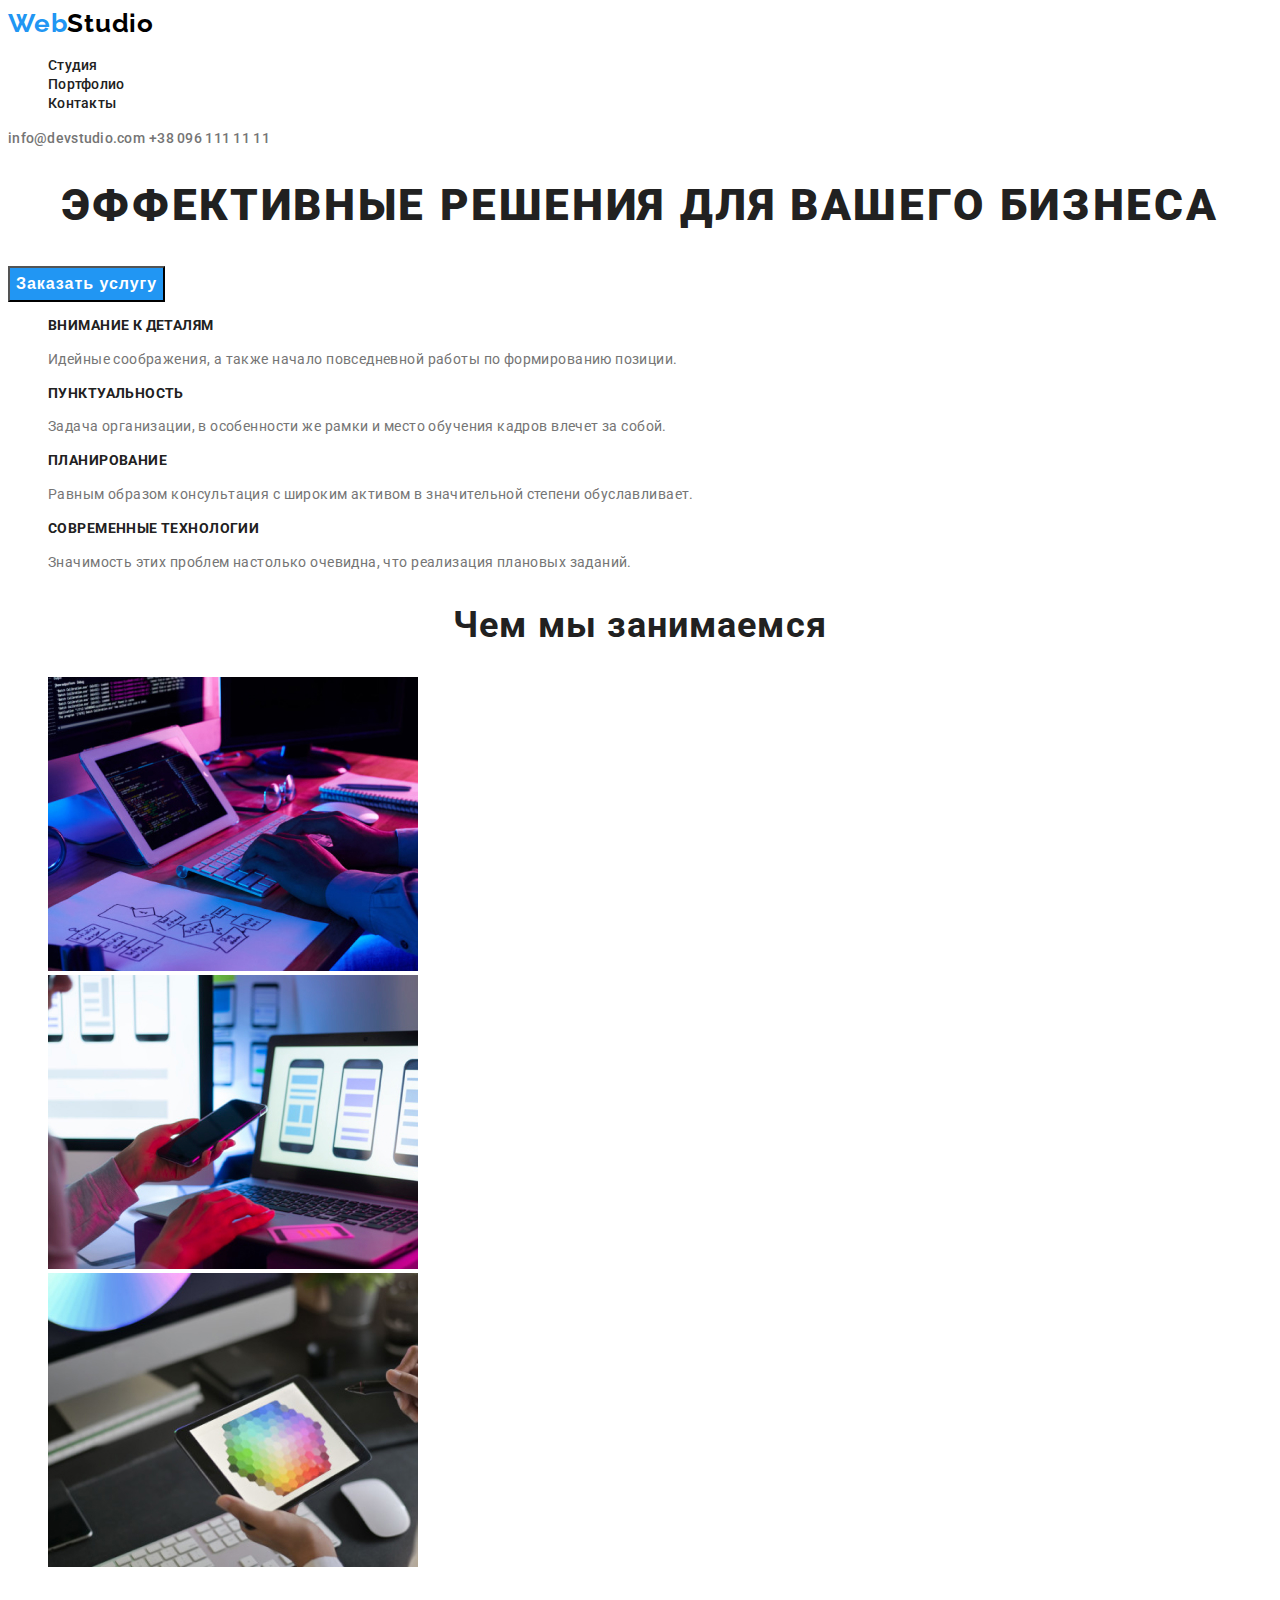
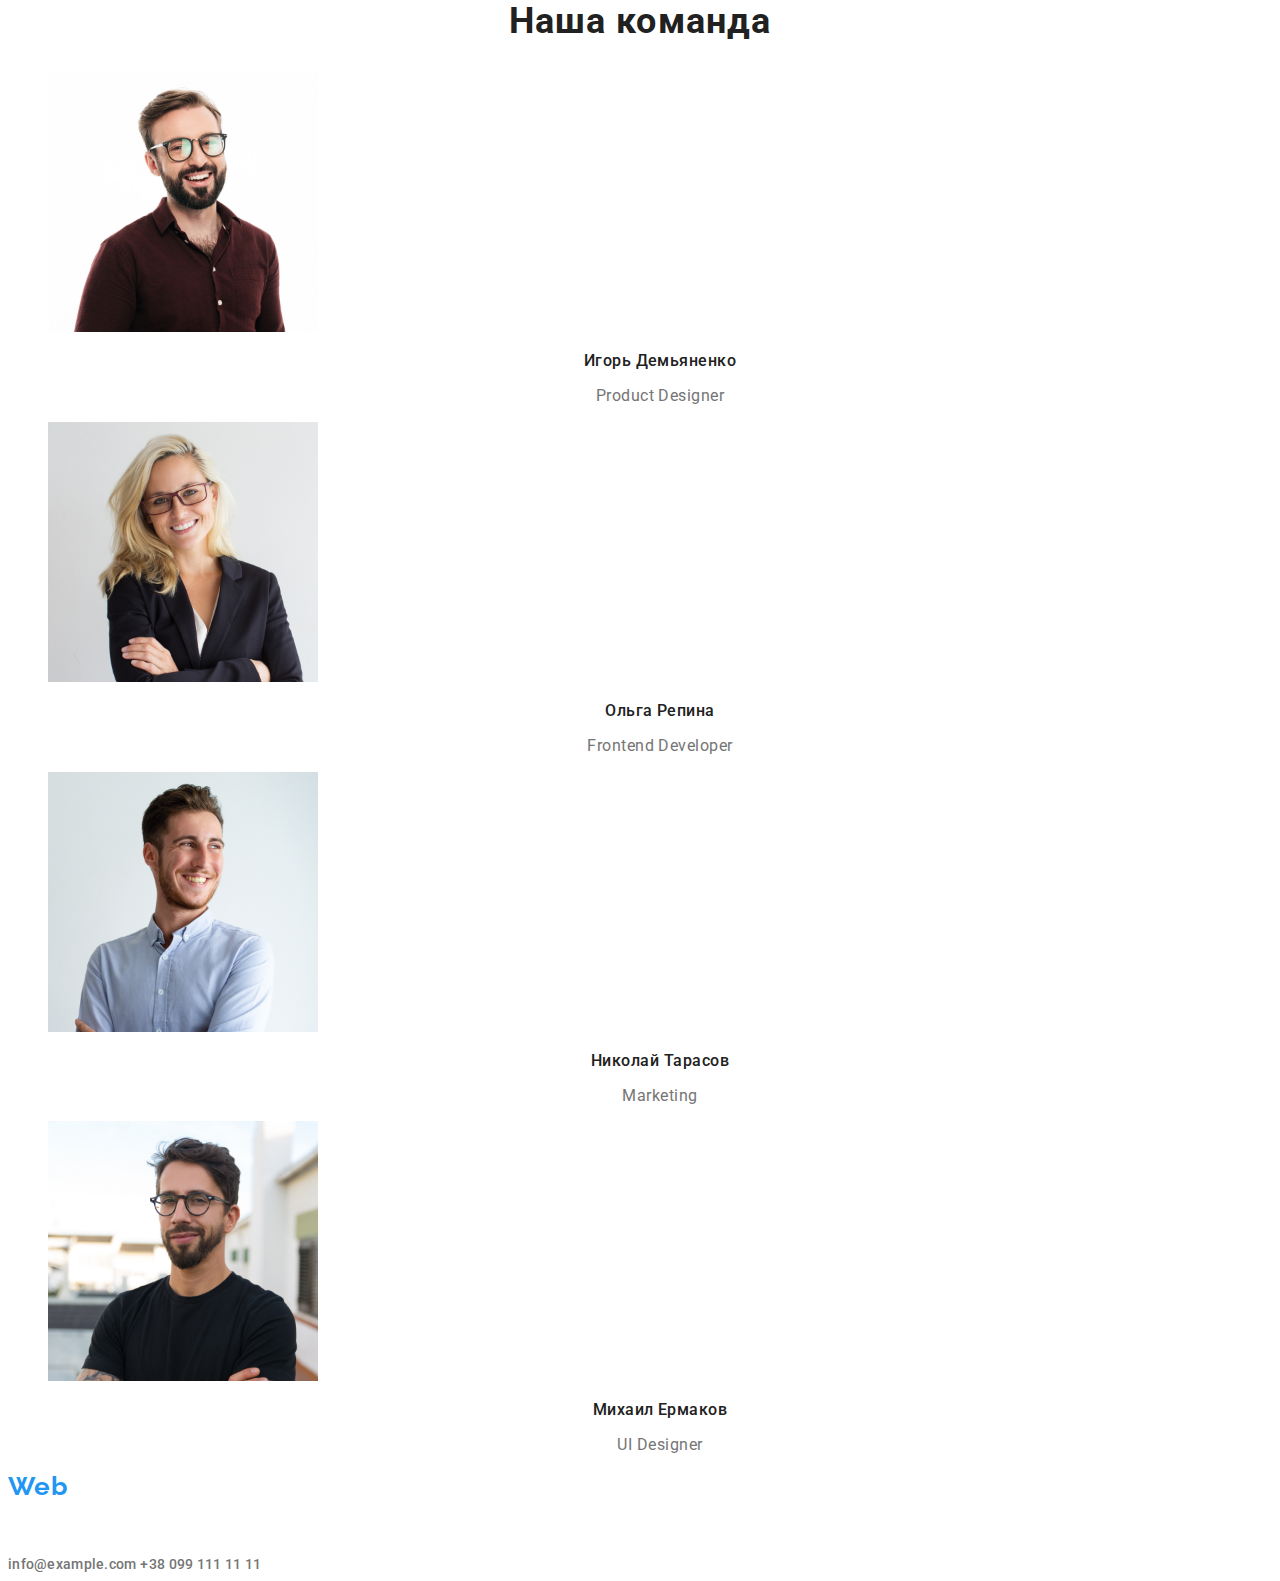
<file: index.html>
<!DOCTYPE html>
<html lang="ru">
<head>
    <meta charset="UTF-8">
    <meta http-equiv="X-UA-Compatible" content="IE=edge">
    <meta name="viewport" content="width=device-width, initial-scale=1.0">
    <title>Document</title>
    <link rel="preconnect" href="https://fonts.gstatic.com">
    <link href="https://fonts.googleapis.com/css2?family=Raleway:wght@700&family=Roboto:wght@400;500;700;900&display=swap"
        rel="stylesheet">
    <link rel="stylesheet" href="https://cdnjs.cloudflare.com/ajax/libs/modern-normalize/0.2.0/modern-normalize.min.css"
        integrity="sha512-sqIVMkf5f8XGYI/UZYGs7wODxlUeoj9JknataPfUwtvrSKWMHrMXGZ7Evb6nabFYJQG15vFFyALe6r0nWCD1Ug=="
        crossorigin="anonymous" />
    <link rel="stylesheet" href="./css/styles.css">
    
</head>
<body>
    <header class="header">       
        
        <!-- Навигация -->
        <nav class="navigation">
            <a href="./index.html" class="logo link">Web<span class="logo-black">Studio</span></a>
            <ul class="list nav-list">
                <li class="nav-item">
                    <a class="navigation-link link" href="">Студия</a>
                </li>
                <li class="nav-item">
                    <a class="navigation-link link" href="./portfolio.html">Портфолио</a>
                </li>
                <li class="nav-item">
                    <a class="navigation-link link" href="">Контакты</a>
                </li>
            </ul>
        </nav>  
        <!-- Контакты -->
        <div class="contacts-container">
            <a href="mailto:info@devstudio.com" class="mail-link link">info@devstudio.com</a>
            <a href="tel:+380961111111" class="phone-link link">+38 096 111 11 11</a>
        </div>                   

    </header>
    <!-- hero -->
    <main class="main">
        <section class="hero-section">
            <h1 class="main-title">Эффективные решения для вашего бизнеса</h1>
            <button type="button" class="main-btn">Заказать услугу</button>
        </section>
        
        <!-- Особености -->
        <section class="features-section">
            <h2 hidden class="features-title">features</h2>
            <ul class="list features-list">
                <li class="features-item">
                    <h3 class="features-title">Внимание к деталям</h3>
                    <p class="features-description">Идейные соображения, а также начало повседневной работы по формированию позиции.</p>                
                </li>
                <li class="features-item">
                    <h3 class="features-title">Пунктуальность</h3>
                    <p class="features-description">Задача организации, в особенности же рамки и место обучения кадров влечет за собой.</p>
                </li>
                <li class="features-item">
                    <h3 class="features-title">Планирование</h3>
                    <p class="features-description">Равным образом консультация с широким активом в значительной степени обуславливает.</p>
                </li>
                <li class="features-item">
                    <h3 class="features-title">Современные технологии</h3>
                    <p class="features-description">Значимость этих проблем настолько очевидна, что реализация плановых заданий.</p>
                </li>
            </ul>

        </section>
        <!-- Чем мы занимаемся -->
        <section class="box-section">
            <h2 class="title">Чем мы занимаемся</h2>
            <ul class="list box-list">
                <li class="box-item">
                    <img class="box-img" src="./images/img.jpg" alt="box 1" height="294" width="370">
                </li>
                <li class="box-item">
                    <img class="box-img" src="./images/img(1).jpg" alt="box 2" height="294" width="370">
                </li>
                <li class="box-item">
                    <img class="box-img" src="./images/img(2).jpg" alt="box 3" height="294" width="370">
                </li>
            </ul>

        </section>

        <!-- Наша команда -->
        <section class="team-section">
            <h2 class="title">Наша команда</h2>
            <ul class="list team-list">
                <li class="team-item">
                    <img class="team-img" src="./images/team/img.jpg" alt="Product Designer" width="270" height="260">
                    <h3 class="team-title">Игорь Демьяненко</h3>
                    <p class="team-position">Product Designer</p>
                </li>
                <li class="team-item">
                    <img class="team-img" src="./images/team/img(1).jpg" alt="Frontend Developer" width="270" height="260">
                    <h3 class="team-title">Ольга Репина</h3>
                    <p class="team-position">Frontend Developer</p>
                </li>
                <li class="team-item">
                    <img class="team-img" src="./images/team/img(2).jpg" alt="Marketing" width="270" height="260">
                    <h3 class="team-title">Николай Тарасов</h3>
                    <p class="team-position">Marketing</p>
                </li>
                <li class="team-item">
                    <img class="team-img" src="./images/team/img(3).jpg" alt="UI Designer" width="270" height="260">
                    <h3 class="team-title">Михаил Ермаков</h3>
                    <p class="team-position">UI Designer</p>
                </li>
            </ul>
        </section>


    </main>
    <!-- footer -->
    <footer class="footer">
        <a class="logo link" href="">Web<span class="logo-white">Studio</span></a>
        
        <address class="adress">
            <p class="address-name">г. Киев, пр-т Леси Украинки, 26</p>            
            <a class="mail-link link" href="mailto:info@example.com">info@example.com</a>        
            <a class="phone-link link" href="tel:+380991111111">+38 099 111 11 11</a>                   
            
        </address>

    </footer>
    
    
</body>
</html>
</file>
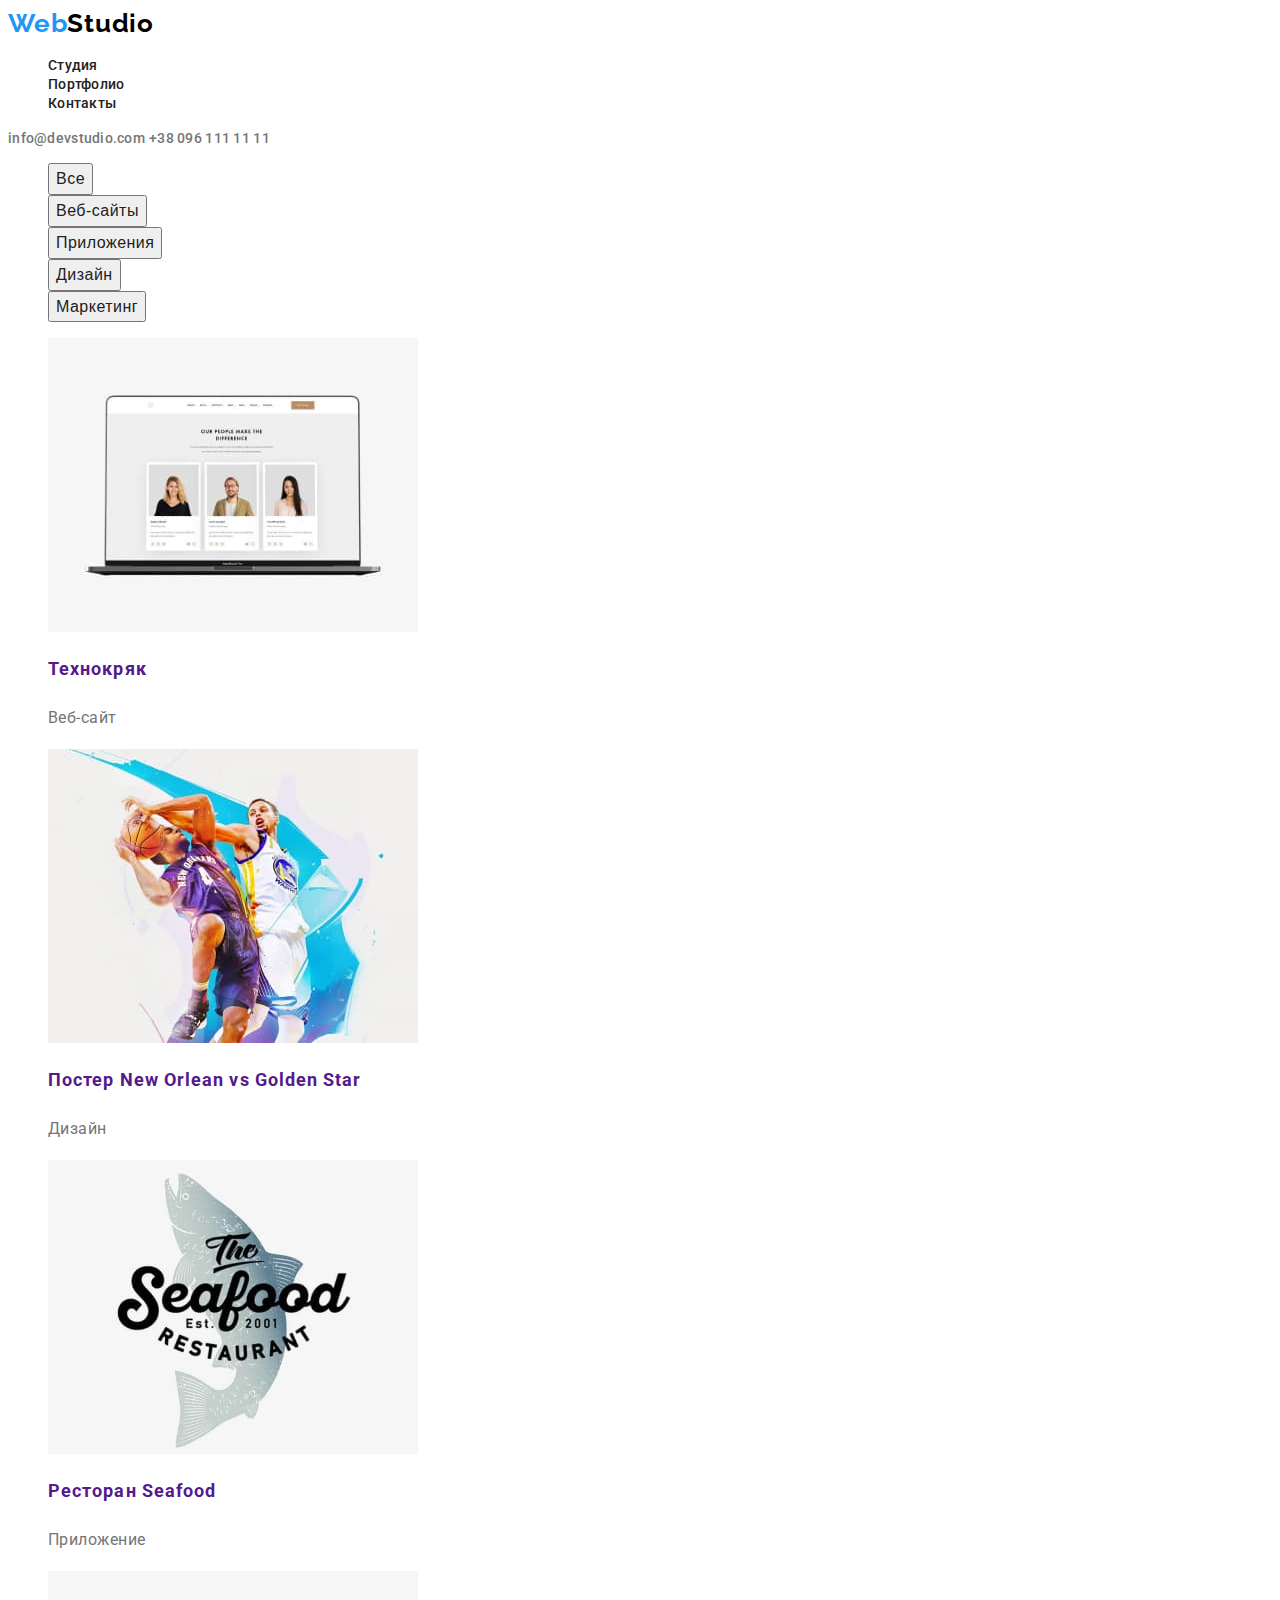
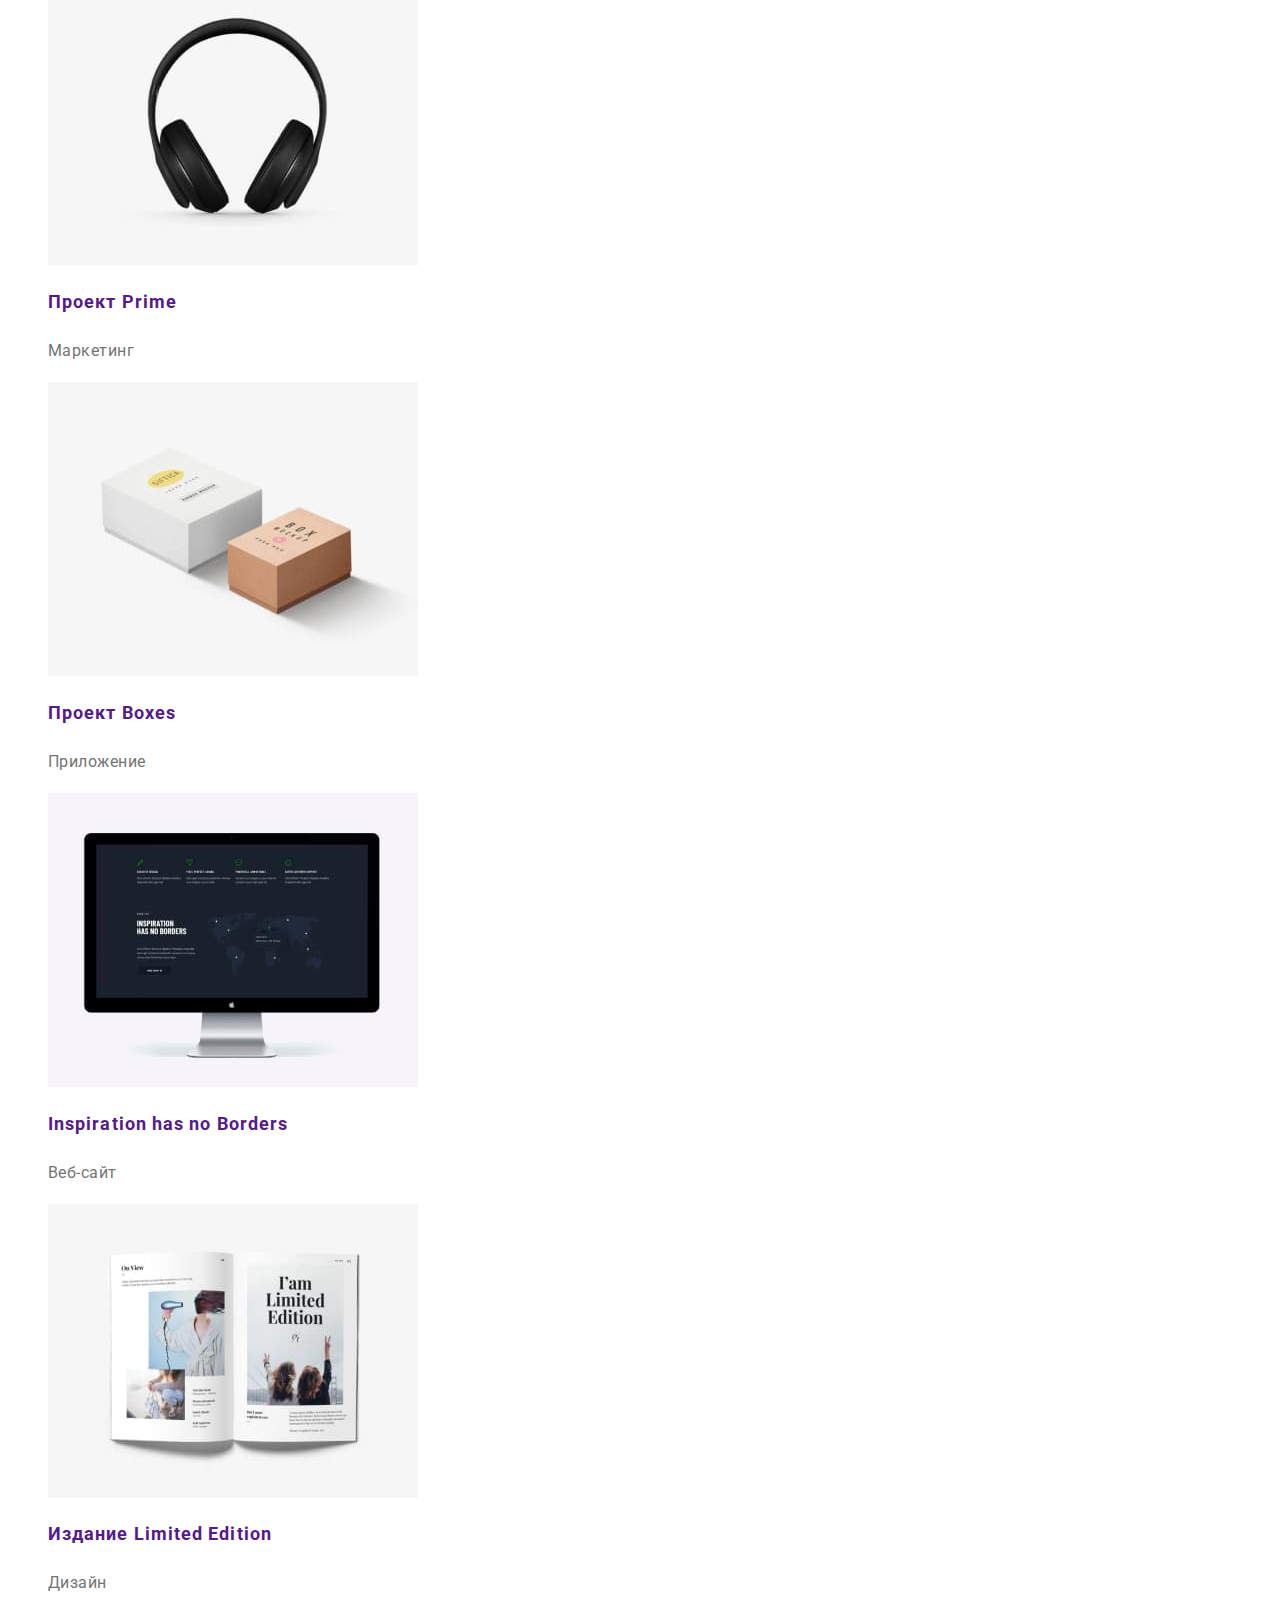
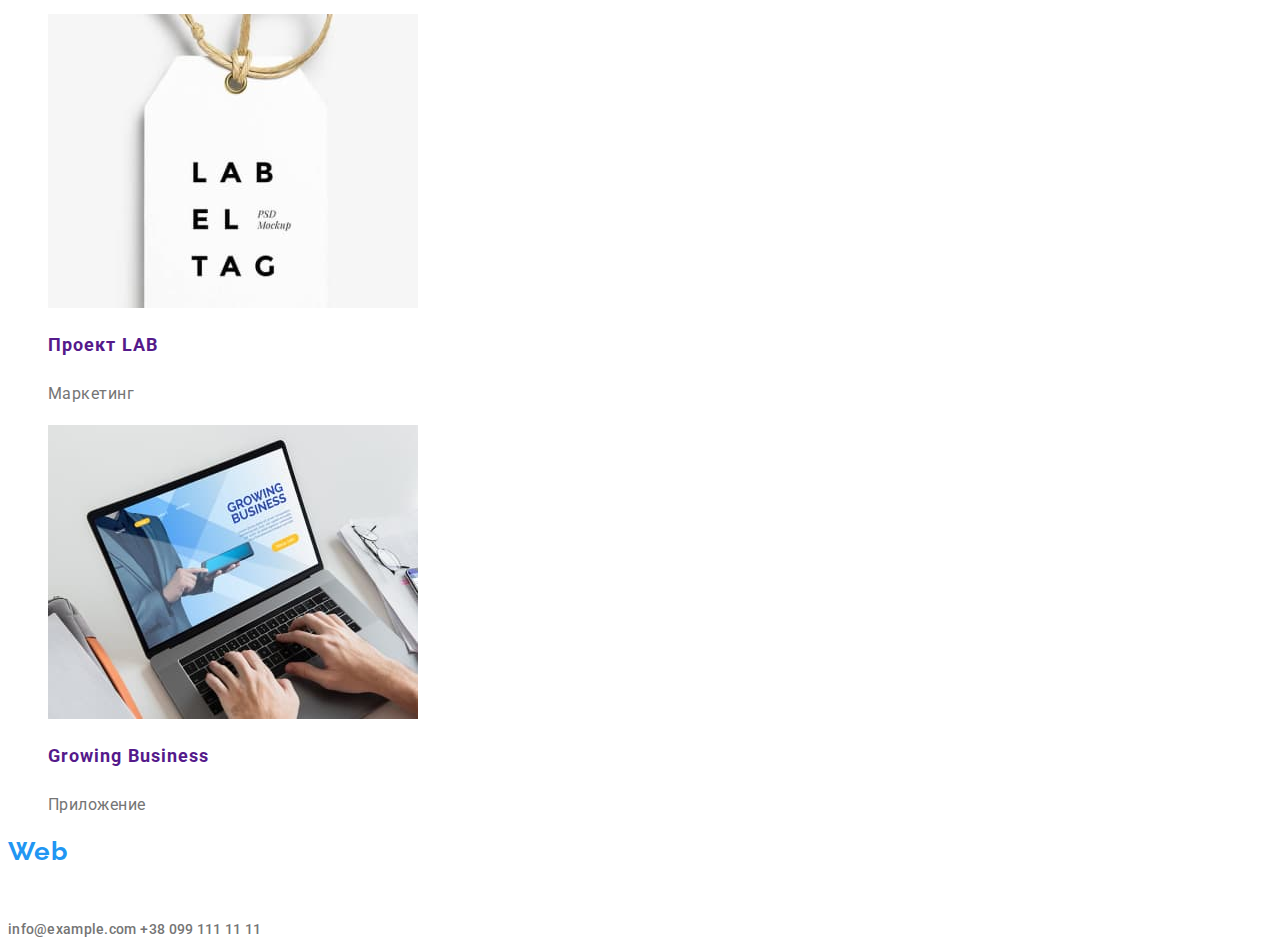
<file: portfolio.html>
<!DOCTYPE html>
<html lang="ru">
<head>
    <meta charset="UTF-8">
    <meta http-equiv="X-UA-Compatible" content="IE=edge">
    <meta name="viewport" content="width=device-width, initial-scale=1.0">    
    <title>Document</title>
    <link rel="preconnect" href="https://fonts.gstatic.com">
    <link href="https://fonts.googleapis.com/css2?family=Raleway:wght@700&family=Roboto:wght@400;500;700;900&display=swap"
        rel="stylesheet">
    <link rel="stylesheet" href="https://cdnjs.cloudflare.com/ajax/libs/modern-normalize/0.2.0/modern-normalize.min.css"
        integrity="sha512-sqIVMkf5f8XGYI/UZYGs7wODxlUeoj9JknataPfUwtvrSKWMHrMXGZ7Evb6nabFYJQG15vFFyALe6r0nWCD1Ug=="
        crossorigin="anonymous" />
    <link rel="stylesheet" href="./css/styles.css">
</head>
<body>
    <header class="header">
    
        <!-- Навигация -->
        <nav class="navigation">
            <a href="./index.html" class="logo link">Web<span class="logo-black">Studio</span></a>
            <ul class="list nav-list">
                <li class="nav-item">
                    <a class="navigation-link link" href="index.html">Студия</a>
                </li>
                <li class="nav-item">
                    <a class="navigation-link link" href="./portfolio.html">Портфолио</a>
                </li>
                <li class="nav-item">
                    <a class="navigation-link link" href="">Контакты</a>
                </li>
            </ul>
        </nav>
        <!-- Контакты -->
        <div class="contacts-container">
            <a href="mailto:info@devstudio.com" class="mail-link link">info@devstudio.com</a>
            <a href="tel:+380961111111" class="phone-link link">+38 096 111 11 11</a>
        </div>
    
    </header>

    <main>
        <!-- portfolio -->
        <section class="portfolio-section">
            <h1 hidden>portfolio</h1>
            <ul class="filters-list list">
                <li class="filter-item">
                    <button type="button" class="filter-btm">Все</button>
                </li>
                <li class="filter-item">
                    <button type="button" class="filter-btm">Веб-сайты</button>
                </li>
                <li class="filter-item">
                    <button type="button" class="filter-btm">Приложения</button>
                </li>
                <li class="filter-item">
                    <button type="button" class="filter-btm">Дизайн</button>
                </li>
                <li class="filter-item">
                    <button type="button" class="filter-btm">Маркетинг</button>
                </li>
            </ul>

            <ul class="projects-list list">
                <li class="project-item">
                    <a class="project-item link" href="">
                        <img class="project-img" src="./images/portfolio/img.jpg" alt="макбук" width="370" height="294">
                        <h2 class="project-title">Технокряк</h2>
                        <p class="project-name">Веб-сайт</p>
                    </a>
                </li>
                <li class="project-item">
                    <a class="project-item link" href="">
                        <img class="project-img" src="./images/portfolio/img-1.jpg" alt="играют в баскетбол" width="370" height="294">
                        <h2 class="project-title">Постер New Orlean vs Golden Star</h2>
                        <p class="project-name">Дизайн</p>
                    </a>
                </li>
                <li class="project-item">
                    <a class="project-item link" href="">
                        <img class="project-img" src="./images/portfolio/img-2.jpg" alt="логотип ресторана Seafood" width="370" height="294">
                        <h2 class="project-title">Ресторан Seafood</h2>
                        <p class="project-name">Приложение</p>
                    </a>
                </li>
                <li class="project-item">
                    <a class="project-item link" href="">
                        <img class="project-img" src="./images/portfolio/img-3.jpg" alt="наушники" width="370" height="294">
                        <h2 class="project-title">Проект Prime</h2>
                        <p class="project-name">Маркетинг</p>
                    </a>
                </li>
                <li class="project-item">
                    <a class="project-item link" href="">
                        <img class="project-img" src="./images/portfolio/img-4.jpg" alt="две коробки" width="370" height="294">
                        <h2 class="project-title">Проект Boxes</h2>
                        <p class="project-name">Приложение</p>
                    </a>
                </li>
                <li class="project-item">
                    <a class="project-item link" href=""><img class="project-img" src="./images/portfolio/img-5.jpg" alt="монитор" width="370" height="294">
                    <h2 class="project-title">Inspiration has no Borders</h2>
                    <p class="project-name">Веб-сайт</p></a>
                </li>
                <li class="project-item">
                    <a class="project-item link" href="">
                        <img class="project-img" src="./images/portfolio/img-6.jpg" alt="книга" width="370" height="294">
                        <h2 class="project-title">Издание Limited Edition</h2>
                        <p class="project-name">Дизайн</p>
                    </a>
                </li>
                <li class="project-item">
                    <a class="project-item link" href="">
                        <img class="project-img" src="./images/portfolio/img-7.jpg" alt="брилок с названием проекта" width="370" height="294">
                        <h2 class="project-title">Проект LAB</h2>
                        <p class="project-name">Маркетинг</p>
                    </a>
                </li>
                <li class="project-item">
                    <a class="project-item link" href="">
                        <img class="project-img" src="./images/portfolio/img-8.jpg" alt="набирает текст на ноутбуке" width="370" height="294">
                        <h2 class="project-title">Growing Business</h2>
                        <p class="project-name">Приложение</p>
                    </a>
                </li>
            </ul>

        </section>

    </main>

    <!-- footer -->
    <footer class="footer">
        <a class="logo link" href="">Web<span class="logo-white">Studio</span></a>
    
        <address class="adress">
            <p class="address-name">г. Киев, пр-т Леси Украинки, 26</p>
            <a class="mail-link link" href="mailto:info@example.com">info@example.com</a>
            <a class="phone-link link" href="tel:+380991111111">+38 099 111 11 11</a>
    
        </address>
    
    </footer>
    
</body>
</html>
</file>
<file: css/styles.css>
:root {
  --main-font: "Roboto", sans-serif;
  --secondary-font: "Raleway", sans-serif;
  --accent-color: #2196f3;
  --main-color: #212121;
  --secondary-color: #757575;
  --color-balck: #000000;
  --color-white: #ffffff;
}

body {
  font-family: var(--main-font);
  color: var(--main-color);
}

.link {
  text-decoration: none;
}

.list {
  list-style: none;
}

.adress {
  font-style: normal;
}

.logo {
  font-family: var(--secondary-font);
  font-weight: 700;
  font-size: 26px;
  line-height: 1.19;
  letter-spacing: 0.03em;
  color: var(--accent-color);
}

.logo-black {
  color: var(--color-balck);
}

.logo-white {
  color: var(--color-white);
}

.navigation-link {
  font-weight: 500;
  font-size: 14px;
  line-height: 1.14;
  letter-spacing: 0.02em;
  color: var(--main-color);
}

.mail-link {
  font-weight: 500;
  font-size: 14px;
  line-height: 1.14;
  letter-spacing: 0.02em;
  color: var(--secondary-color);
}

.phone-link {
  font-weight: 500;
  font-size: 14px;
  line-height: 1.14;
  letter-spacing: 0.02em;
  color: var(--secondary-color);
}

.mail-link:focus,
.mail-link:hover,
.navigation-link:focus,
.navigation-link:hover,
.phone-link:hover,
.phone-link:focus {
  color: var(--accent-color);
}

.main-title {
  font-weight: 900;
  font-size: 44px;
  line-height: 1.36;
  text-align: center;
  letter-spacing: 0.06em;
  text-transform: uppercase;
  /* color: #FFFFFF; */
}

.main-btn {
  font-weight: 700;
  font-size: 16px;
  line-height: 1.87;
  display: flex;
  align-items: center;
  text-align: center;
  letter-spacing: 0.06em;
  background-color: var(--accent-color);
  color: var(--color-white);
  cursor: pointer;
}

.features-title {
  font-weight: 700;
  font-size: 14px;
  line-height: 1.14;
  letter-spacing: 0.03em;
  text-transform: uppercase;
}

.title {
  font-weight: 700;
  font-size: 36px;
  line-height: 1.16;
  text-align: center;
  letter-spacing: 0.03em;
  color: var(--main-color);
}

.features-description {
  font-size: 14px;
  line-height: 1.71;
  letter-spacing: 0.03em;
  color: var(--secondary-color);
}

.team-title {
  font-weight: 500;
  font-size: 16px;
  line-height: 1.18;
  text-align: center;
  letter-spacing: 0.03em;
}

.team-position {
  font-size: 16px;
  line-height: 1.18;
  text-align: center;
  letter-spacing: 0.03em;
  color: var(--secondary-color);
}

.address-name {
  font-size: 14px;
  line-height: 1.71;
  letter-spacing: 0.03em;
  color: var(--color-white);
}

.filter-btm {
  font-weight: 500;
  font-size: 16px;
  line-height: 1.62;
  text-align: center;
  letter-spacing: 0.03em;
  cursor: pointer;
  color: var(--main-color);
}

.filter-btm:hover,
.filter-btm:focus {
  background-color: var(--accent-color);
  color: var(--color-white);
}

.project-title {
  font-weight: 700;
  font-size: 18px;
  line-height: 2;
  letter-spacing: 0.06em;
}

.project-name {
  font-size: 16px;
  line-height: 1.87;
  letter-spacing: 0.03em;
  color: var(--secondary-color);
}
</file>
